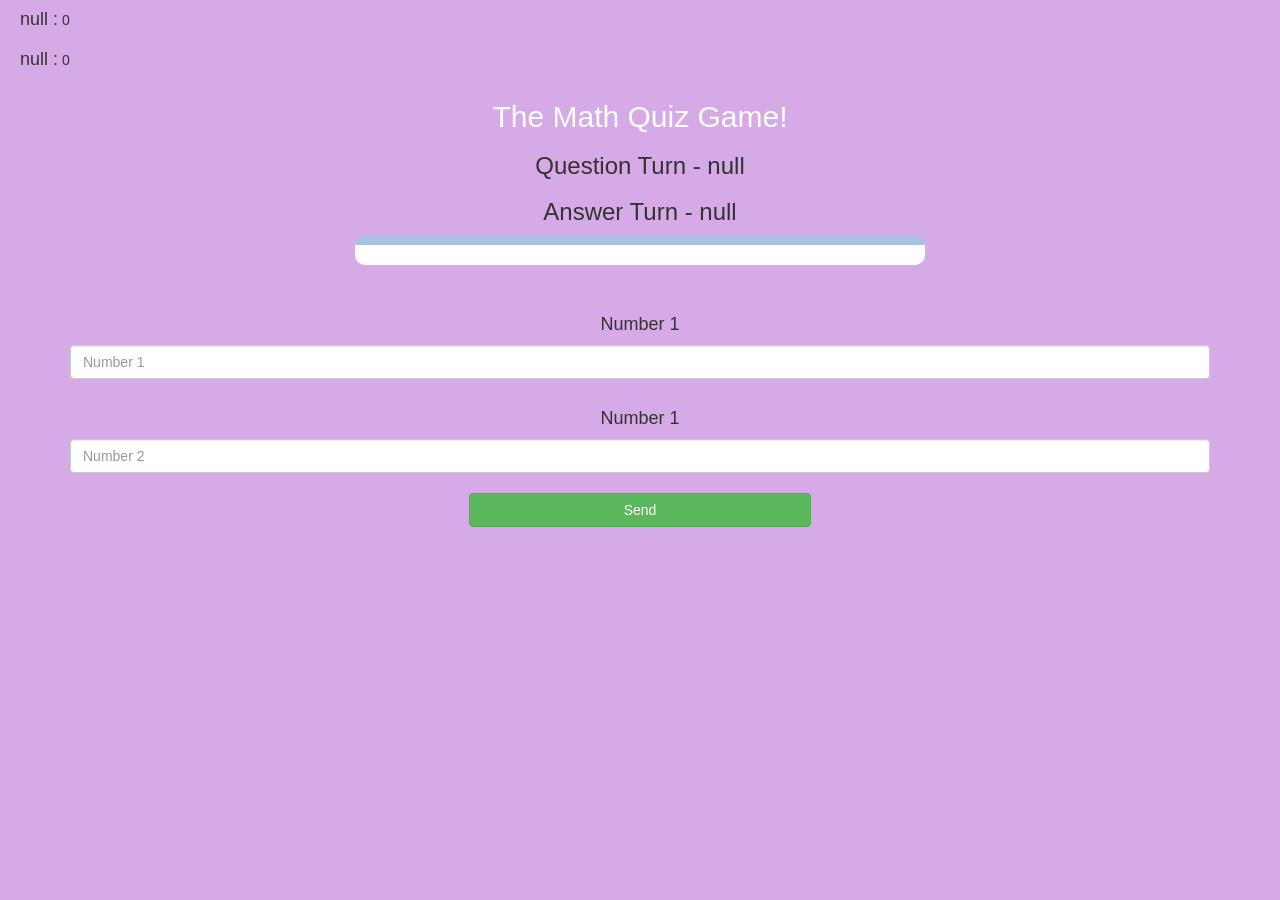
<file: index.html>
<!DOCTYPE html>
<html>
<head>
	<title>Guess The Word</title>

<meta name="viewport" content="width=device-width, initial-scale=1">
<link rel="stylesheet" href="https://maxcdn.bootstrapcdn.com/bootstrap/3.4.0/css/bootstrap.min.css">
<script src="https://ajax.googleapis.com/ajax/libs/jquery/3.4.1/jquery.min.js"></script>
<script src="https://maxcdn.bootstrapcdn.com/bootstrap/3.4.0/js/bootstrap.min.js"></script>
<link rel="stylesheet" type="text/css" href="style.css">
</head>
<body>

<h4 id="player1_name"></h4> <span id="player1_score"></span>
<br>
<h4 id="player2_name"></h4> <span id="player2_score"></span>

<div class="container">
	<center>
		<h2 style="color: white;">The Math Quiz Game!</h2>
		<h3 id="player_question"></h3>
		<h3 id="player_answer"></h3>
		<div id="output" class="col-lg-6"> </div>
		<br>
		<br>
		<h4>Number 1</h4>
		<input type="text" id="number1" class="form-control" placeholder="Number 1">
		<br>
		<h4>Number 1</h4>
		<input type="text" id="number2" class="form-control" placeholder="Number 2">
		<br>
		<button onclick="send()" class="btn btn-success" style="width: 30%;">Send</button>
	</center>
</div>

<script src="main.js"></script>
<script async src="fabric.js"></script></body>
</html>
</file>
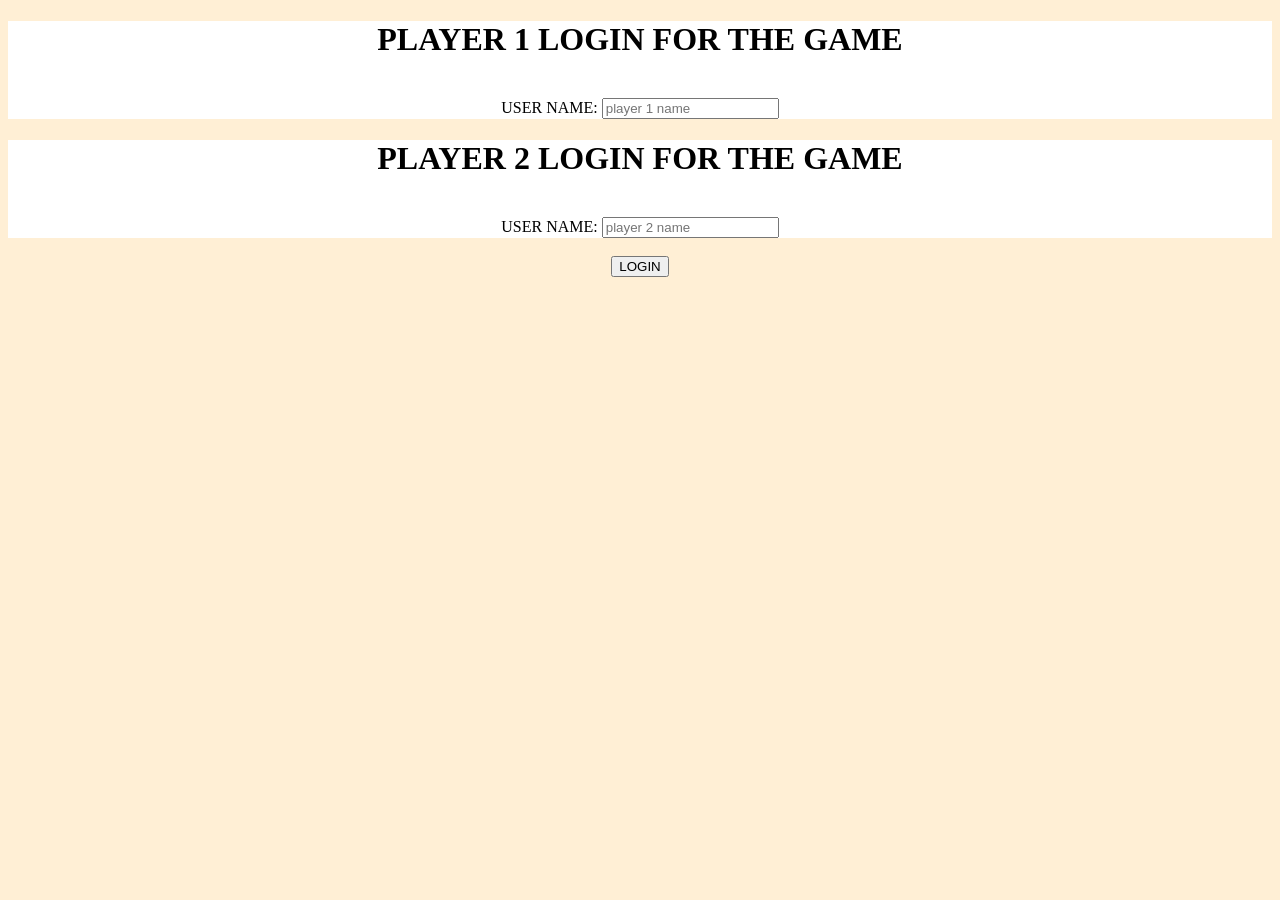
<file: index(1).html>
<!DOCTYPE html>
<html lang="">
<head>
    <meta charset="utf-8">
    <meta name="viewport" content="width=device-width, initial-scale=1.0">
    <title>Login</title>
    <link rel="stylesheet" href="style(1).css">
    <script src="main(1).js"></script>
</head>

<body>
    
 
    <div class="container">
    
    <h1>PLAYER 1 LOGIN FOR THE GAME</h1>
        <br>
        USER NAME:
        
        <input id="pl1n" placeholder="player 1 name">
    </div>
    
     <div class="container">
    
    <h1>PLAYER 2 LOGIN FOR THE GAME</h1>
        <br>
        USER NAME:
        
        <input id="pl2n" placeholder="player 2 name">
    </div> 
    
    
    <br>
    <button id="login" onclick="addusers()">LOGIN</button>
   
    
    
    
    
    
    
    
</body>
    <script src="fabric.js"></script>
</html>
</file>
<file: style.css>
body
{
	background:#d6aae6 ;
}

	.login_div1 , .login_div2
	{
		background: white;
		padding: 10px;
		float: none;
		border-radius: 15px;
	}


#player1_name , #player2_name
{
	display: inline-block;
	margin-left: 20px;
}
#word
{
	width: 60%;
}
#word_display
{
	letter-spacing: 5px;
}
#output
{
background: white;
border-radius: 10px;
border-top: 10px solid #aac1e6 ;
padding: 10px;
float: none;
text-align: left;
}
</file>
<file: style(1).css>
body
{
    background-color: papayawhip;
    text-align: center;
}
.container
{
    background-color: white;
}
</file>
